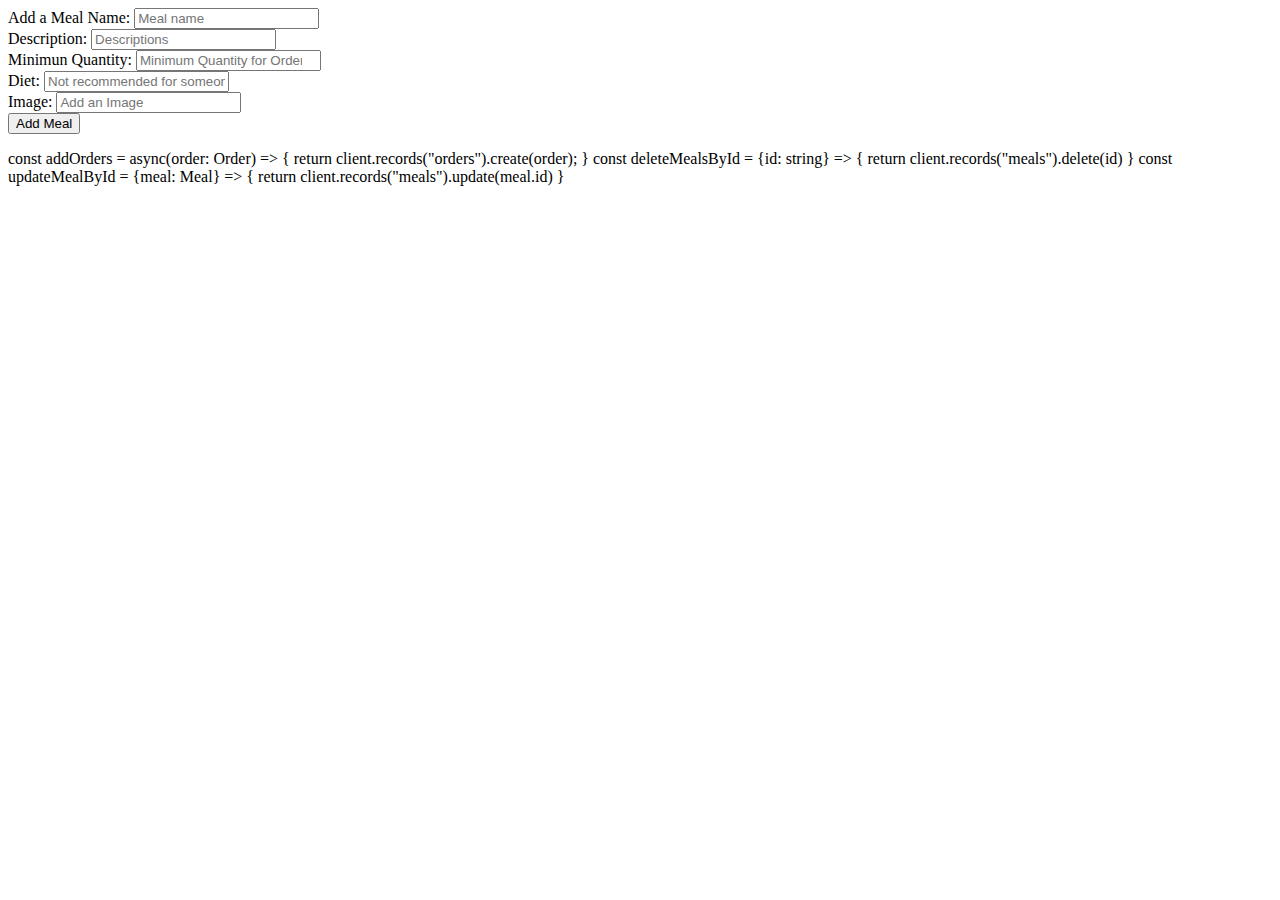
<file: cheffe_profile.html>
<html>
<div>
    <form
        <h1>Add a Meal</h1>
        <label>Name:</label>   
        <input type="text" placeholder="Meal name" name="name" required>
        <br>
        <label>Description:</label>   
        <input type="text" placeholder="Descriptions" name="descriptions" required>
        <br>
        <label>Minimun Quantity:</label>   
        <input type="number" placeholder="Minimum Quantity for Order" name="min_qty" required>
        <br>
        <label>Diet:</label>   
        <input type="text" placeholder="Not recommended for someone?" name="diet" required>
        <br>
        <label>Image:</label>   
        <input type="" placeholder="Add an Image" name="image" required>
        <br>
        <button onclick="addNewMeal()">Add Meal</button>
        <br>
    </form>
</div>
</html>


<script>

let loginState = {
    email: "",
    password: "",
}


let stateCheffes = {
    name: "",
    nationality: "",
    email: "",
    phone: "",
};


let stateMeals = {
    name: "",
    description: "",
    min_qty: "",
    diet: "",
    image: "",
};

let stateOrders = {
    user: "",
    cost: "",
    due_at: "",
    status: "",
    comment: "",
}
  
let meal_name = document.getElementsByName("name")
let descriptions = document.getElementsByName("descriptions")
let minimum_quantity = document.getElementsByName("min_qty")
let diet = document.getElementsByName("diet")
let image = document.getElementsByName("image")
 

async function deleteCheffes(r) {
    await client.Records.delete("cheffes", r.id);
}

async function editCheffes(r) {
    let promptName = prompt("update name", r.name)
    let promptNationality = prompt("update nationality", r.nationality)
    let promptEmail = prompt("update email", r.email)
    let promptPhone = prompt("update phone", r.phone)
    const editedCheffes = await client.Records.update("cheffes", r.id, 
    {name: promptName, 
    nationality: promptNationality,
    email: prompt.Email,
    phone: prompt.Phone,
});
}

async function addNewMeal() {
    const record = client.records("meals").create("meal", {
        name: meal_name.name,
        description: descriptions.description,
        min_qty: minimum_quantity.min_qty,
        diet: diet.diet,
        image: image.image,
    });
    console.log(record)
}

async function deleteMeal(r) {
    await client.Records.delete("meals", r.id);
}


//for (resultData as r)
            <button onclick={editCheffes(r)} >edit</button>
            {r.name} - {r.nationality} - {r.email} - {r.phone}'
            <button onclick={deleteCheffes(r)}>delete</button>
            {r.name} - {r.nationality} - {r.email} - {r.phone}'


</script>
    
    </body>     
</html>   




const addOrders = async(order: Order) => {
    return client.records("orders").create(order);
}

const deleteMealsById = {id: string} => {
    return client.records("meals").delete(id)
}

const updateMealById = {meal: Meal} => {
    return client.records("meals").update(meal.id)
}



<!--login funcionality
<script>
function login() {
    // retrieve data input from the form
    let username = document.getElementById("username").value
    let password = document.getElementById("password").value

    //loop though all the user objects and confirm if the username and password are correct
    for (i = 0; i < .length; i ++) {
        if (username === [i].username && password === [i].password) {
            console.log(username + "is logged in!!!")
            return;
        }
    }
    // error in case the username/password do not match
    console.log("Your username or password are incorrect!")
}

function registerCheffe() {
    //make sure that the new user does not have the same data from the already registered users
    let register_cheffe = document.getElementById("newuser").value
    let register_password = document.getElementById("newpassword").value
    let newUser = {
        username: registerUser,
        password: registerPassword
    }
    for (i = 0; i < .length; i ++) {
        if (registerUser === [i].username) {
            alert("The username chosen is already in use. Please select another.")
            return;
        } else if (registerPassword.length < 8) {
        alert("The password is too short. Include 8 or more characters.")
        return;
        }
    }
}
// to push a new user/object we need to create a new variable format
.push(newUser)
console.log()
</script>



/*
<div class="register_form">
    <form method="post"> 
        <h1>Register Food</h1>
            <label>Email:</label>   
            <input type="text" placeholder="Enter Email" bind:value={loginState.email} name="email" required>
            <br/>
            <hr/>
            <label>Password:</label>   
            <input type="password" placeholder="Enter Password" bind:value={loginState.password} name="password" required>
            <br/>
            <hr/>
            <label>Confirm Password:</label>   
            <input type="password" placeholder="Confirm Password" bind:value={loginState.password} name="password" required>
            <br/>
            <br/>
            <button type="submit" onclick="()">Register</button>
            <hr/>
    </form>
</div>
*/
</file>
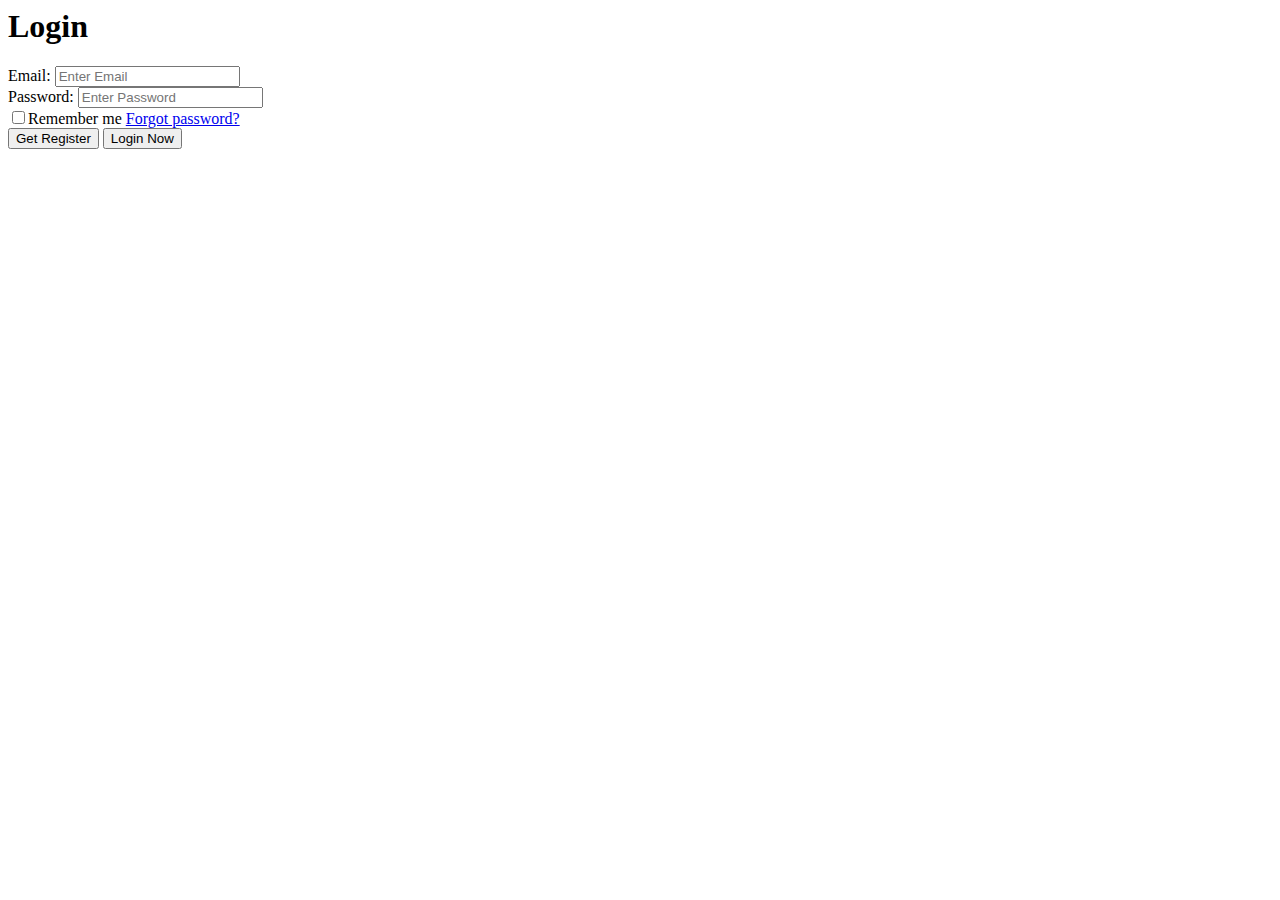
<file: login.html>
<!--
<!DOCTYPE html>   
<html>   
<head>  
<meta name="viewport" content="width=device-width, initial-scale=1">  
<title>Login</title>    
</head>
<script>

</script>

    <body>
        <h1> We Cheffes Login Form</h1>
        <form method="post">  
            <div class="container">   
                <label>Username:</label>   
                <input type="text" placeholder="Enter Username" name="username" required>  
                <label>Password:</label>   
                <input type="password" placeholder="Enter Password" name="password" required>  
                <button type="submit" onclick="login()">Login</button>   
                <input type="checkbox" checked="checked">Remember me   
                <button type="button" class="cancelbtn">Cancel</button>   
                Forgot <a href="#">password?</a>   
            </div>
            <script>
                let pb = new PocketBase('https://pocketbase.io');
                const authData = await pb.collection('users').authWithPassword(document.querySelector("username", "password"));
            </script>
        </form>     
    </body>     
</html>
-->


<!--LOG IN WITH EMAIL-->

<script>

let b = r;
 
const pb = new PocketBase('https://pocketbase.io');

let status = false;

let resultData = []

let loginState = {
    email: "",
    password: "",
}

const authData = await pb.collection('users').authWithPassword(loginState.email, loginState.password);

//how to check if a user is logged in automatically when a page requires an authentication

document.addEventListener('DOMContentLoaded', function() {
    const getRegister = document.querySelector('#register').onclick = function() {
        const user = pb.Users.create({
        email: loginState.email,
        password: loginState.password,
    });
    console.log(user);
    if (user) {
        sendEmail();
        prompt("Please, verify your email to login now! ")
    }
    async function sendEmail() {
        await pb.Users.requestVerification(loginState.email);
    }}
});


document.addEventListener('DOMContentLoaded', function() {
    const btnLogin = document.querySelector('#login').onclick = function() {
    pb.Users.authViaEmail(loginState.email, loginState.password);
    console.log(authData)
    if (authData) {
        getAllColl()
        console.log("Success Login")
        staus = true
        location.assign.url("cheffe_profile.html");
    } else {
        prompt("You must have to be authorized beforehand to login WeCheffes. ")
    }
    }
});


document.addEventListener('DOMContentLoaded', function () {
    document.querySelector()
    async function btnLogout() {
        const user = pb.AuthStore.clear();
        if (user === true) {
            status = false
        }
    }
});

</script>

<html>   
<head>  
<meta name="viewport" content="width=device-width, initial-scale=1">  
<title>Login</title>
</head>
    <body>
        <div class="login_form">
            <h1>Login</h1>
            <label>Email:</label>   
            <input id="email-input" type="text" placeholder="Enter Email" name="email" required>
            <br/>
            </td> </tr> <tr> <td>
            <label>Password:</label>   
            <input id="password-input" type="password" placeholder="Enter Password" name="password" required>
            <br/>
            <input type="checkbox">Remember me
            <a href="index.html">Forgot password?</a>
            <br/>
            <button id="register">Get Register</button>
            <button id="login">Login Now</button>
            <br>
        </div>
    </body>
</html>




<!--
class Login {
    constructor(form, fields) {
        this.form = form;
        this.fields = fields
        this.validationOnSubmit();
    }
    validationOnSubmit() {
        let self = this;

        this.form.addEventListener('submit', (e) => {
            e.preventDefault();
            self.fields.forEach((field) => {
                const input = document.querySelector(`#${field}`);
                console.log(input.value);
            });
        });
    }
}

cont form = document.querySelector('. ');
if (form) {
    const fields = ['username', 'password'];
    const validator = new Login(form, fields) 
}
-->
</file>
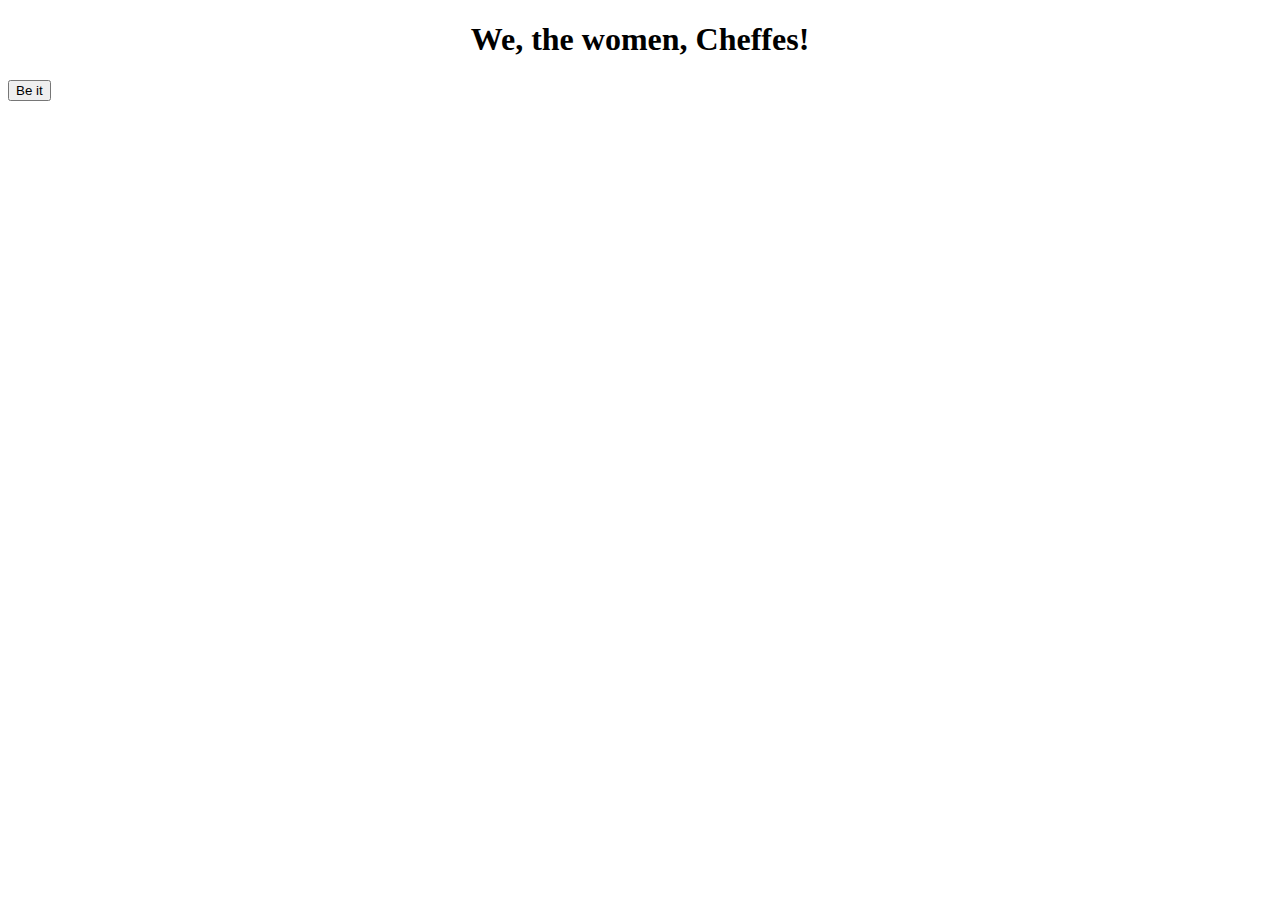
<file: women_empower.html>
<!doctype html>
<html>
    <head>
        <!--post some articles below - motivational-->
        <title>Women Empower</title>
        <body>
            <h1><center>We, the women, Cheffes!</center></h1>
            <div>
                <button type="button" onclick="parent.open('https://www.forbes.com/sites/forbeslacouncil/2019/03/12/the-secret-to-womens-empowerment-is-women/?sh=1756cf71291b')">Be it</button>
            </div>
        </body>
    </head>
</html>
</file>
